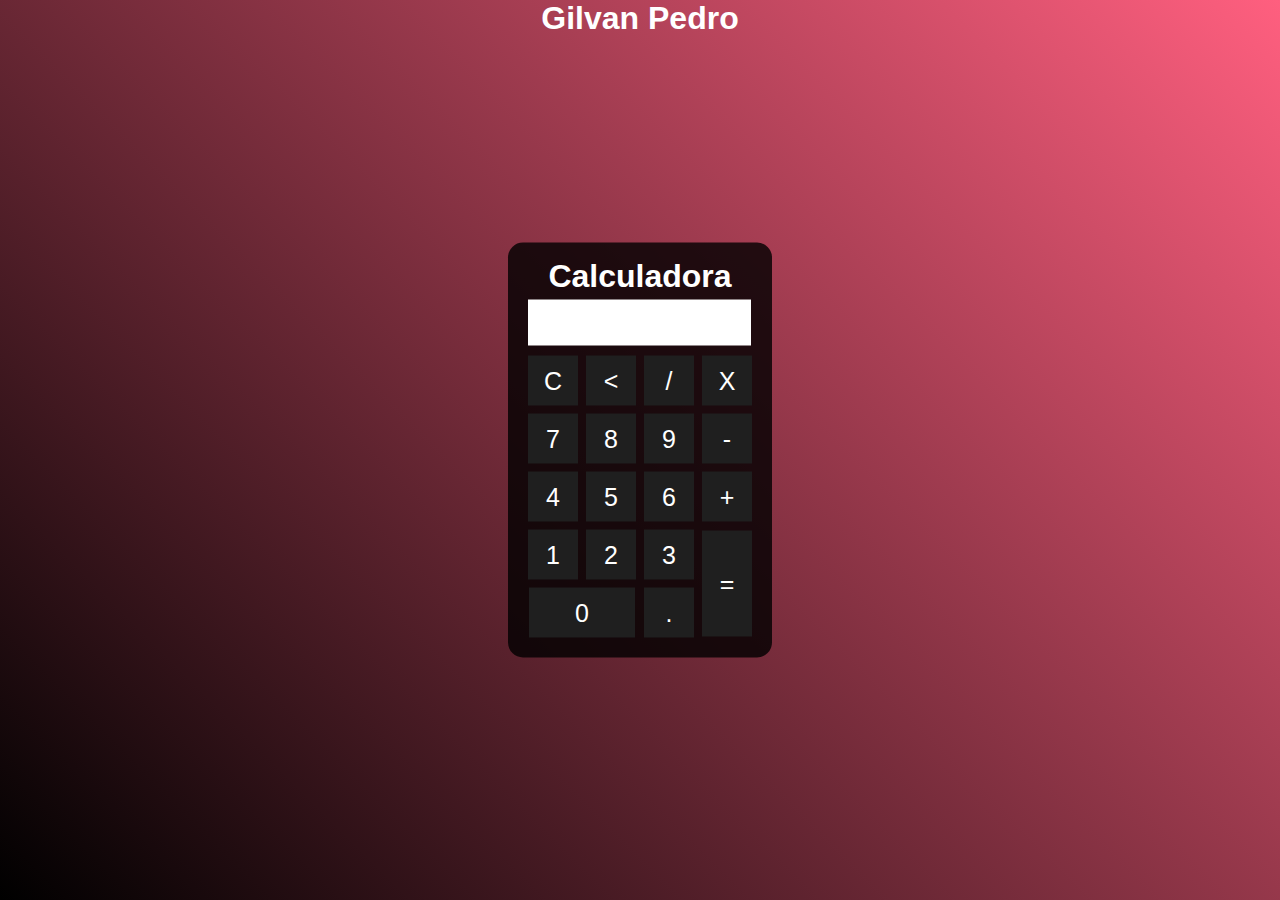
<file: index.html>
<!DOCTYPE html>
<html lang="pt-BR">
<head>
    <meta charset="UTF-8">
    <meta http-equiv="X-UA-Compatible" content="IE=edge">
    <meta name="viewport" content="width=device-width, initial-scale=1.0">
    <title>Calculadora</title>

    <link rel="stylesheet" href="./css/reset.css">
    <link rel="stylesheet" href="./css/style.css">
    
</head>
<body>
    <div class="fundo">
        <h1>Gilvan Pedro</h1>
        <div class="calculadora">
            <h1>Calculadora</h1>
            <p id="resultado"></p>
            <table>
                <tr>
                    <td><button class="botao" onclick="clean()">C</button></td>
                    <td><button class="botao" onclick="back()"><</button></td>
                    <td><button class="botao" onclick="insert('/')">/</button></td>
                    <td><button class="botao" onclick="insert('*')">X</button></td>
                </tr>
                <tr>
                    <td><button class="botao" onclick="insert('7')">7</button></td>
                    <td><button class="botao" onclick="insert('8')">8</button></td>
                    <td><button class="botao" onclick="insert('9')">9</button></td>
                    <td><button class="botao" onclick="insert('-')">-</button></td>
                </tr>
                <tr>
                    <td><button class="botao" onclick="insert('4')">4</button></td>
                    <td><button class="botao" onclick="insert('5')">5</button></td>
                    <td><button class="botao" onclick="insert('6')">6</button></td>
                    <td><button class="botao" onclick="insert('+')">+</button></td>
                </tr>
                <tr>
                    <td><button class="botao" onclick="insert('1')">1</button></td>
                    <td><button class="botao" onclick="insert('2')">2</button></td>
                    <td><button class="botao" onclick="insert('3')">3</button></td>
                    <td rowspan="2"><button class="botao" style="height: 106px;" onclick="calcular()">=</button></td>
                </tr>
                <tr>
                    <td colspan="2"><button class="botao" style="width: 106px;" onclick="insert('0')">0</button></td>
                    <td><button class="botao" onclick="insert('.')">.</button></td>
                </tr>
            </table>
        </div>
    </div>
    <script>
        function insert(num)
        {
            var numero = document.getElementById('resultado').innerHTML;
            document.getElementById('resultado').innerHTML = numero + num;
        }
        function clean()
        {
            document.getElementById('resultado').innerHTML = "";
        }
        function back()
        {
            var resultado = document.getElementById('resultado').innerHTML;
            document.getElementById('resultado').innerHTML = resultado.substring(0, resultado.length -1);
        }
        function calcular()
        {
            var resultado = document.getElementById('resultado').innerHTML;
            if(resultado)
            {
                document.getElementById('resultado').innerHTML = eval(resultado);
            }
            else
            {
                document.getElementById('resultado').innerHTML = "Nada..."
            }
        }
    </script>
</body>
</html>
</file>
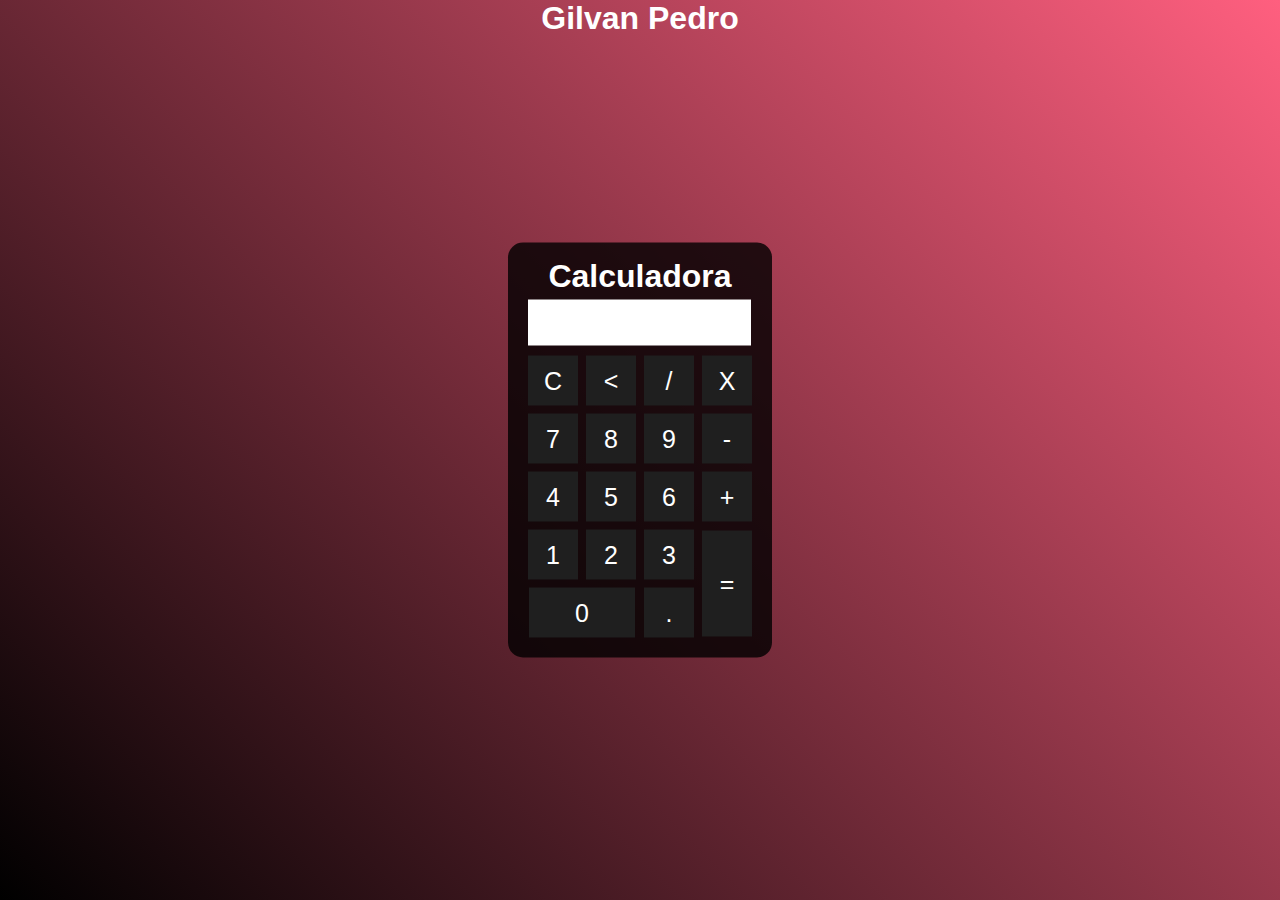
<file: calculadora.html>
<!DOCTYPE html>
<html lang="pt-BR">
<head>
    <meta charset="UTF-8">
    <meta http-equiv="X-UA-Compatible" content="IE=edge">
    <meta name="viewport" content="width=device-width, initial-scale=1.0">
    <title>Calculadora</title>

    <link rel="stylesheet" href="./css/reset.css">
    <link rel="stylesheet" href="./css/style.css">
    
</head>
<body>
    <div class="fundo">
        <h1>Gilvan Pedro</h1>
        <div class="calculadora">
            <h1>Calculadora</h1>
            <p id="resultado"></p>
            <table>
                <tr>
                    <td><button class="botao" onclick="clean()">C</button></td>
                    <td><button class="botao" onclick="back()"><</button></td>
                    <td><button class="botao" onclick="insert('/')">/</button></td>
                    <td><button class="botao" onclick="insert('*')">X</button></td>
                </tr>
                <tr>
                    <td><button class="botao" onclick="insert('7')">7</button></td>
                    <td><button class="botao" onclick="insert('8')">8</button></td>
                    <td><button class="botao" onclick="insert('9')">9</button></td>
                    <td><button class="botao" onclick="insert('-')">-</button></td>
                </tr>
                <tr>
                    <td><button class="botao" onclick="insert('4')">4</button></td>
                    <td><button class="botao" onclick="insert('5')">5</button></td>
                    <td><button class="botao" onclick="insert('6')">6</button></td>
                    <td><button class="botao" onclick="insert('+')">+</button></td>
                </tr>
                <tr>
                    <td><button class="botao" onclick="insert('1')">1</button></td>
                    <td><button class="botao" onclick="insert('2')">2</button></td>
                    <td><button class="botao" onclick="insert('3')">3</button></td>
                    <td rowspan="2"><button class="botao" style="height: 106px;" onclick="calcular()">=</button></td>
                </tr>
                <tr>
                    <td colspan="2"><button class="botao" style="width: 106px;" onclick="insert('0')">0</button></td>
                    <td><button class="botao" onclick="insert('.')">.</button></td>
                </tr>
            </table>
        </div>
    </div>
    <script>
        function insert(num)
        {
            var numero = document.getElementById('resultado').innerHTML;
            document.getElementById('resultado').innerHTML = numero + num;
        }
        function clean()
        {
            document.getElementById('resultado').innerHTML = "";
        }
        function back()
        {
            var resultado = document.getElementById('resultado').innerHTML;
            document.getElementById('resultado').innerHTML = resultado.substring(0, resultado.length -1);
        }
        function calcular()
        {
            var resultado = document.getElementById('resultado').innerHTML;
            if(resultado)
            {
                document.getElementById('resultado').innerHTML = eval(resultado);
            }
            else
            {
                document.getElementById('resultado').innerHTML = "Nada..."
            }
        }
    </script>
</body>
</html>
</file>
<file: css/style.css>
.fundo {
    background-image: linear-gradient(45deg, black, rgb(255, 95, 127));
    height: 100vh;
    color: white;
    font-family: Arial, Helvetica, sans-serif;
    text-align: center;
}

.calculadora {
    position: absolute;
    background-color: rgba(0, 0, 0, 0.8);
    top: 50%;
    left: 50%;
    transform: translate(-50%, -50%);
    border-radius: 15px;
    padding: 15px;
}

.botao {
    width: 50px;
    height: 50px;
    font-size: 25px;
    cursor: pointer;
    background-color: rgb(31, 31, 31);
    border: none;
    color: white;
    margin: 3px;
}

.botao:hover {
    background-color: black;
}

#resultado {
    background-color: white;
    width: 207px;
    height: 30px;
    margin: 5px;
    font-size: 25px;
    color: black;
    text-align: right;
    padding: 8px;
}
</file>
